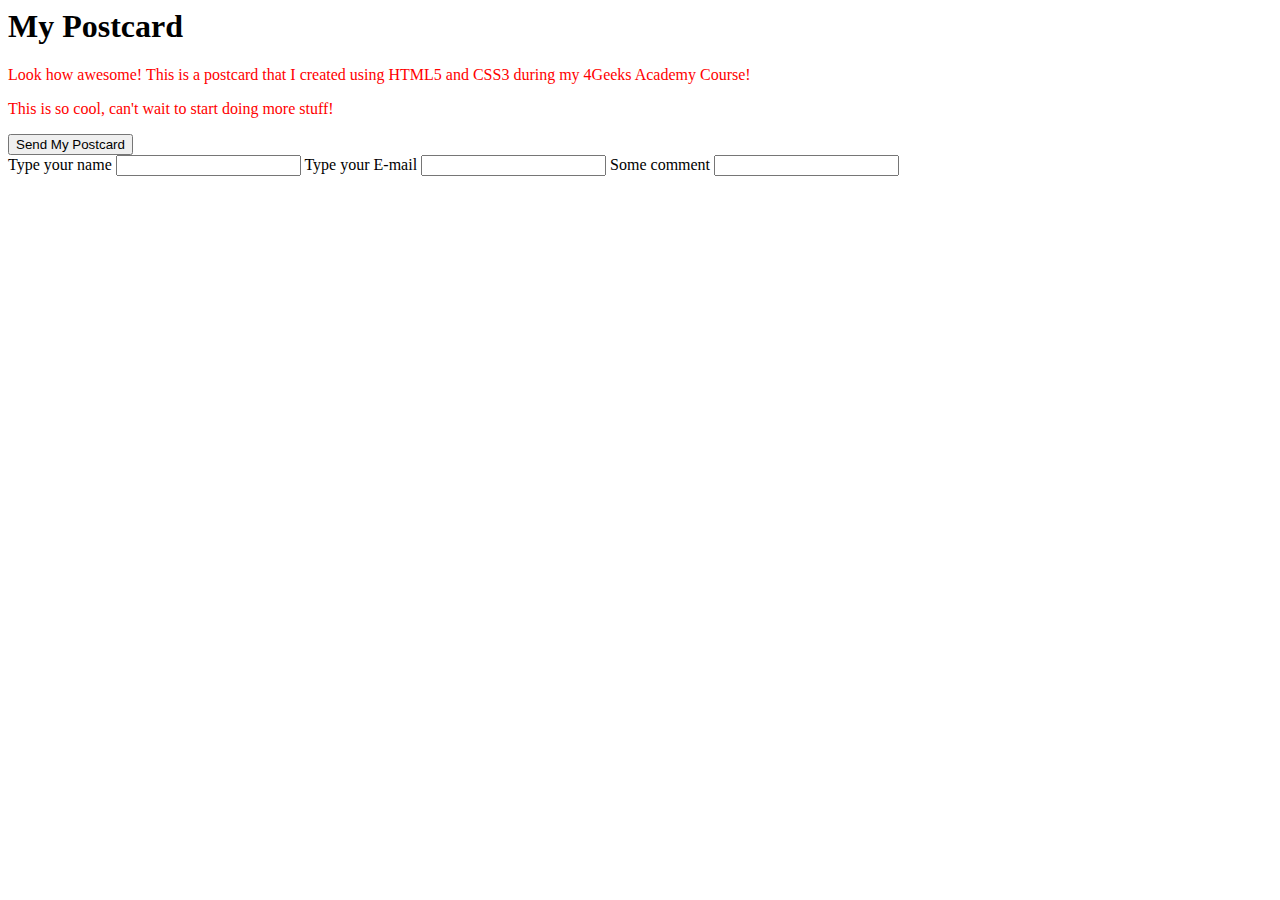
<file: .learn/resets/05-how-to-start/index.html>
<html lang="en">
	<head>
		<link rel="stylesheet" href="styles.css" />
		<meta charset="UTF-8" />
		<meta name="viewport" content="width=device-width, initial-scale=1.0" />
		<title>Your postcard</title>
		<div><h1>My Postcard</h1></div>
	</head>
	<body>
		<div>
			<p>Look how awesome! This is a postcard that I created using HTML5 and CSS3 during my 4Geeks Academy Course!</p>
			<p>This is so cool, can't wait to start doing more stuff!</p>
		</div>
		<div><button>Send My Postcard</button></div>
		Type your name <input type="text" /> Type your E-mail <input type="text" name="" id="" /> Some comment <input type="text" />
	</body>
</html>
</file>
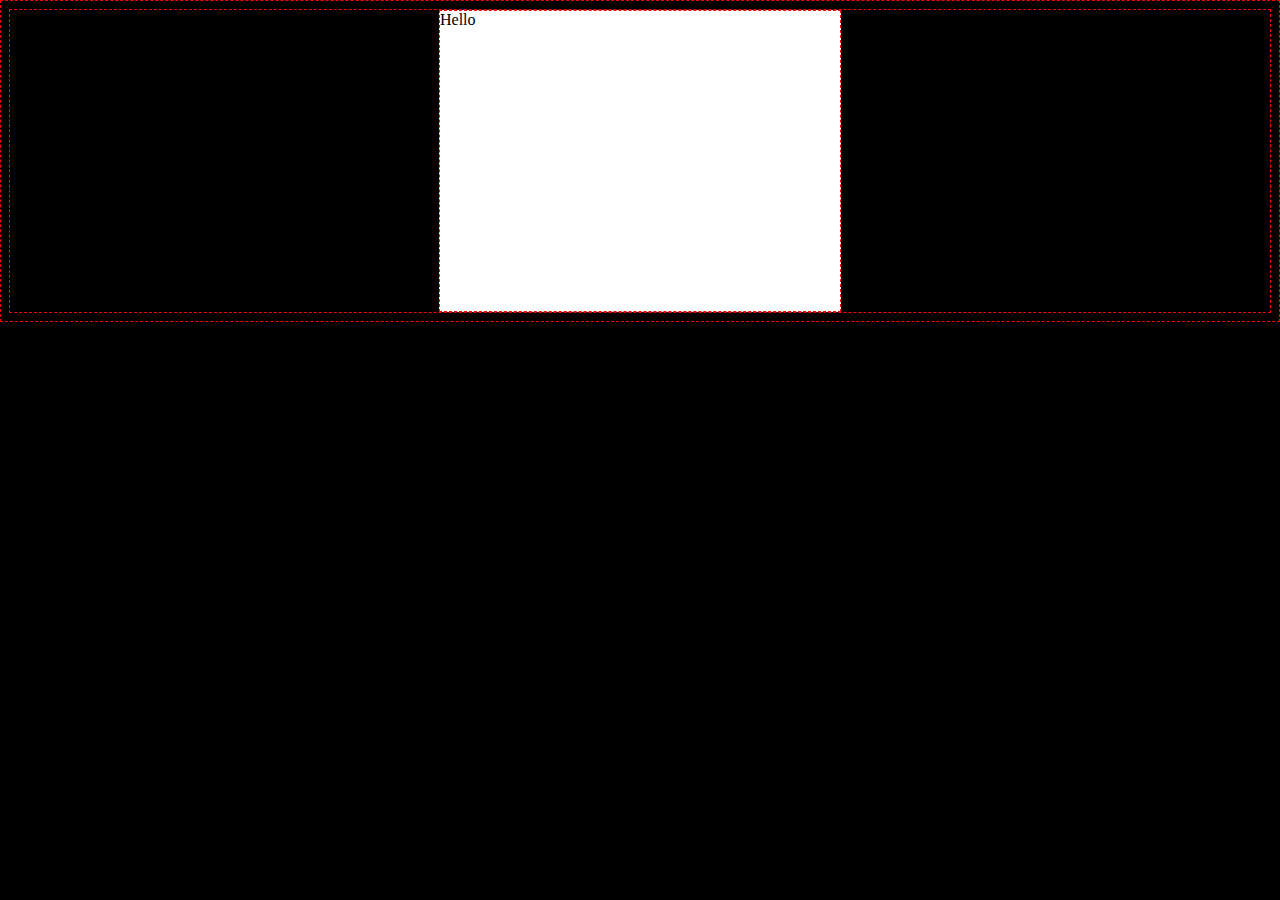
<file: .learn/resets/11-postcard-divisions/index.html>
<!DOCTYPE html>
<html lang="en">
	<head>
		<link rel="stylesheet" href="styles.css" />
		<meta charset="UTF-8" />
		<meta name="viewport" content="witdh=devide-width, initial-scale=1.0" />
		<title>The postcard</title>
	</head>
	<body>
		<div class="postcard">Hello</div>
	</body>
</html>
</file>
<file: .learn/resets/05-how-to-start/styles.css>
p {
	color: red;
}
</file>
<file: .learn/resets/11-postcard-divisions/styles.css>
body {
	background: black;
}
* {
	border: 1px dashed red;
	min-height: 10px;
}
.postcard {
	background: white;
	width: 400px;
	height: 300px;
	margin: auto;
}
</file>
